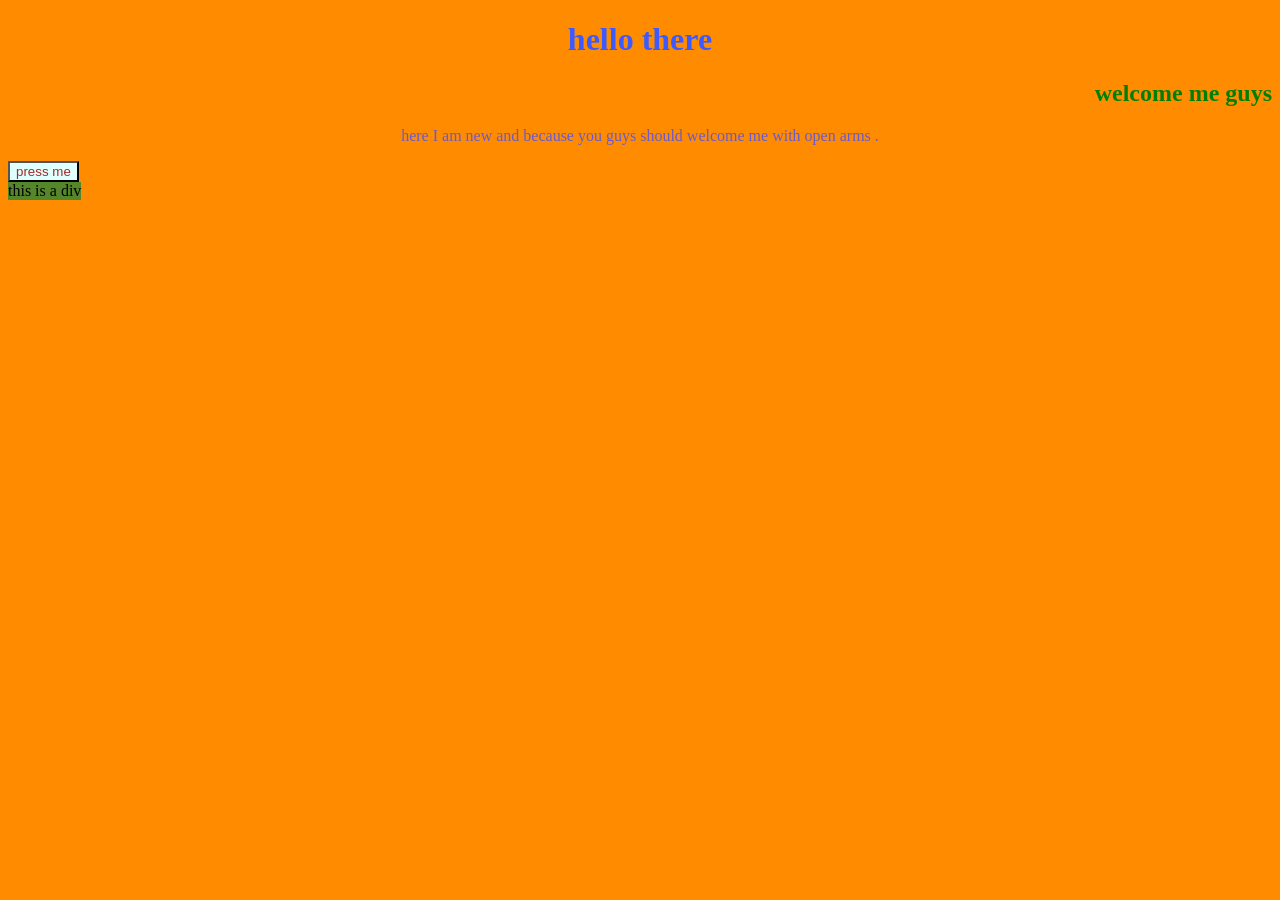
<file: index.html>
<!DOCTYPE html>
<html lang="en">

<head>
    <meta charset="UTF-8">
    <meta name="viewport" content="width=device-width, initial-scale=1.0">
    <title>css level 1</title>
    <link rel="stylesheet" href="style.css">

</head>

<body>
    <h1> hello there </h1>
    <h2> welcome me guys</h2>
    <p> here I am new and because you guys should welcome me with open arms .</p>
    <button>press me </button>
    <div> this is a div </div>

</body>

</html>
</file>
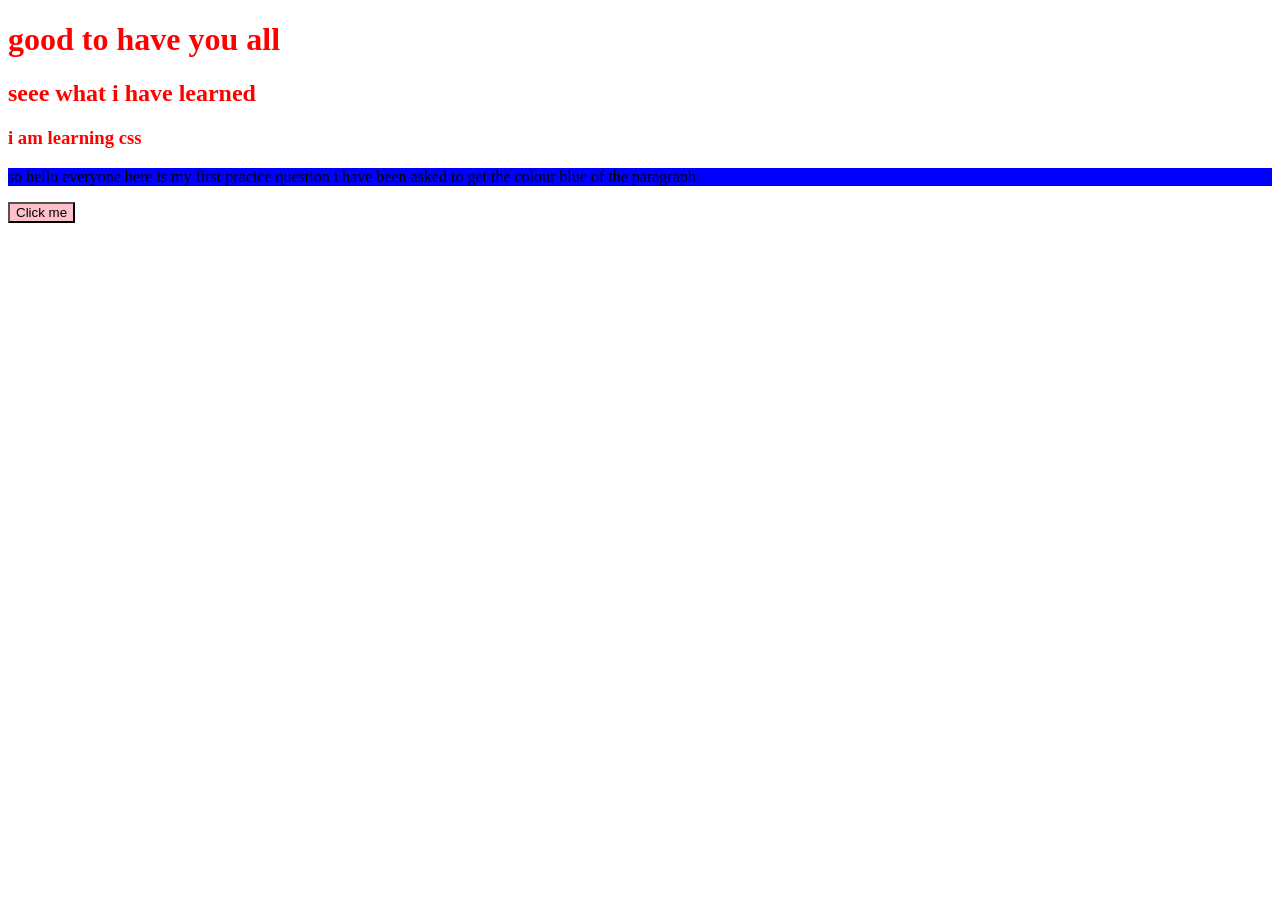
<file: p1.html>
<!DOCTYPE html>
<html lang="en">

<head>
    <meta charset="UTF-8">
    <meta name="viewport" content="width=device-width, initial-scale=1.0">
    <title>Document</title>
    <link rel="stylesheet" href="p1.css">
</head>

<body>
    <div>
        <h1 class="heading">good to have you all</h1>
        <h2 class="heading">seee what i have learned</h2>
        <h3 class="heading">i am learning css</h3>
    </div>
    <div>
        <p id="box"> so hello everyone here is my first pracice question i have been asked to get the colour blue of the
            paragraph
        </p>
        <button style="background-color: pink;">Click me</button>
        <style>
            button {
                background-color: blue;
            }
        </style>
    </div>

</body>

</html>
</file>
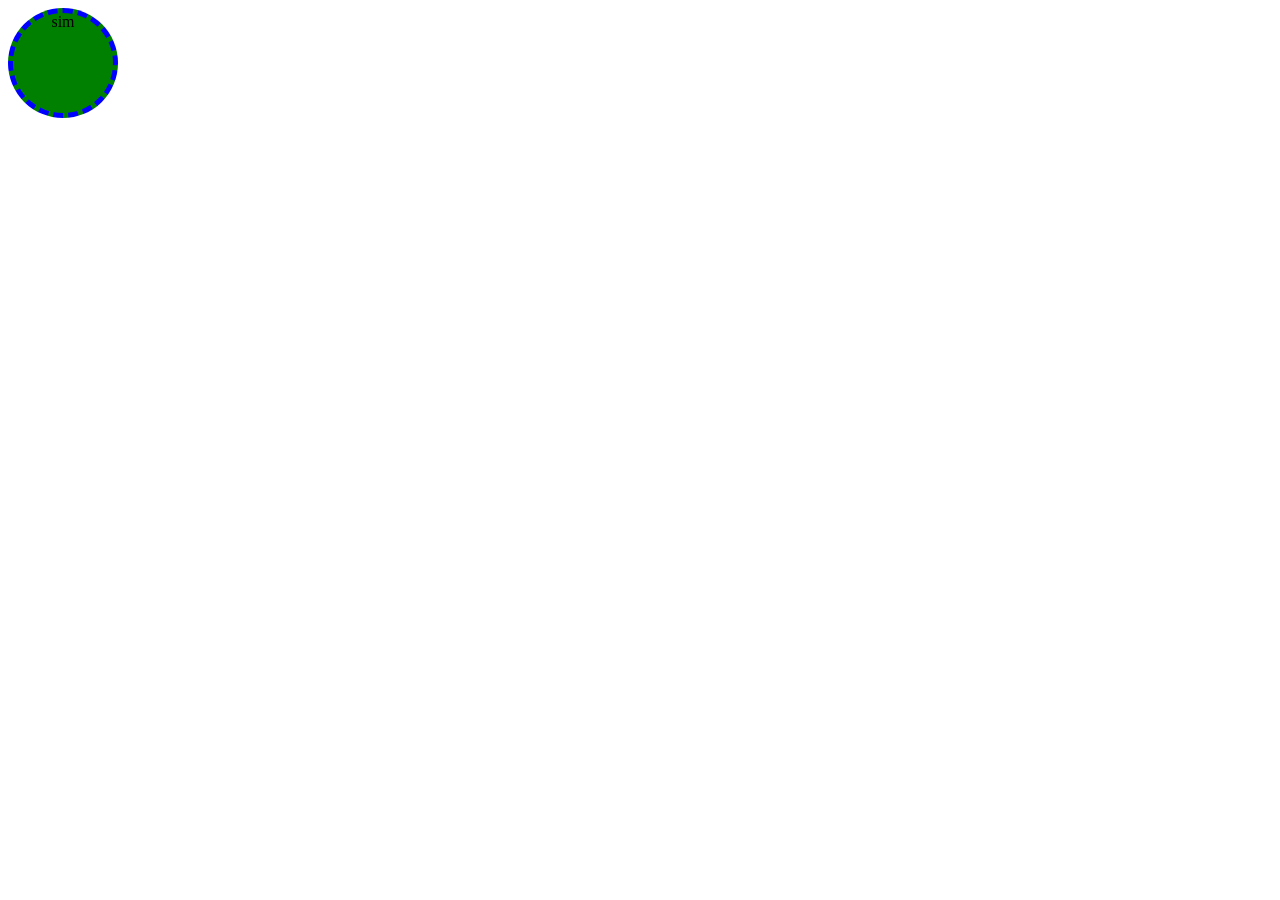
<file: p2.html>
<!DOCTYPE html>
<html lang="en">

<head>
    <meta charset="UTF-8">
    <meta name="viewport" content="width=device-width, initial-scale=1.0">
    <title>Document</title>
    <link rel="stylesheet" href="p2.css">
</head>

<body>
    <div>
        sim
    </div>
</body>

</html>
</file>
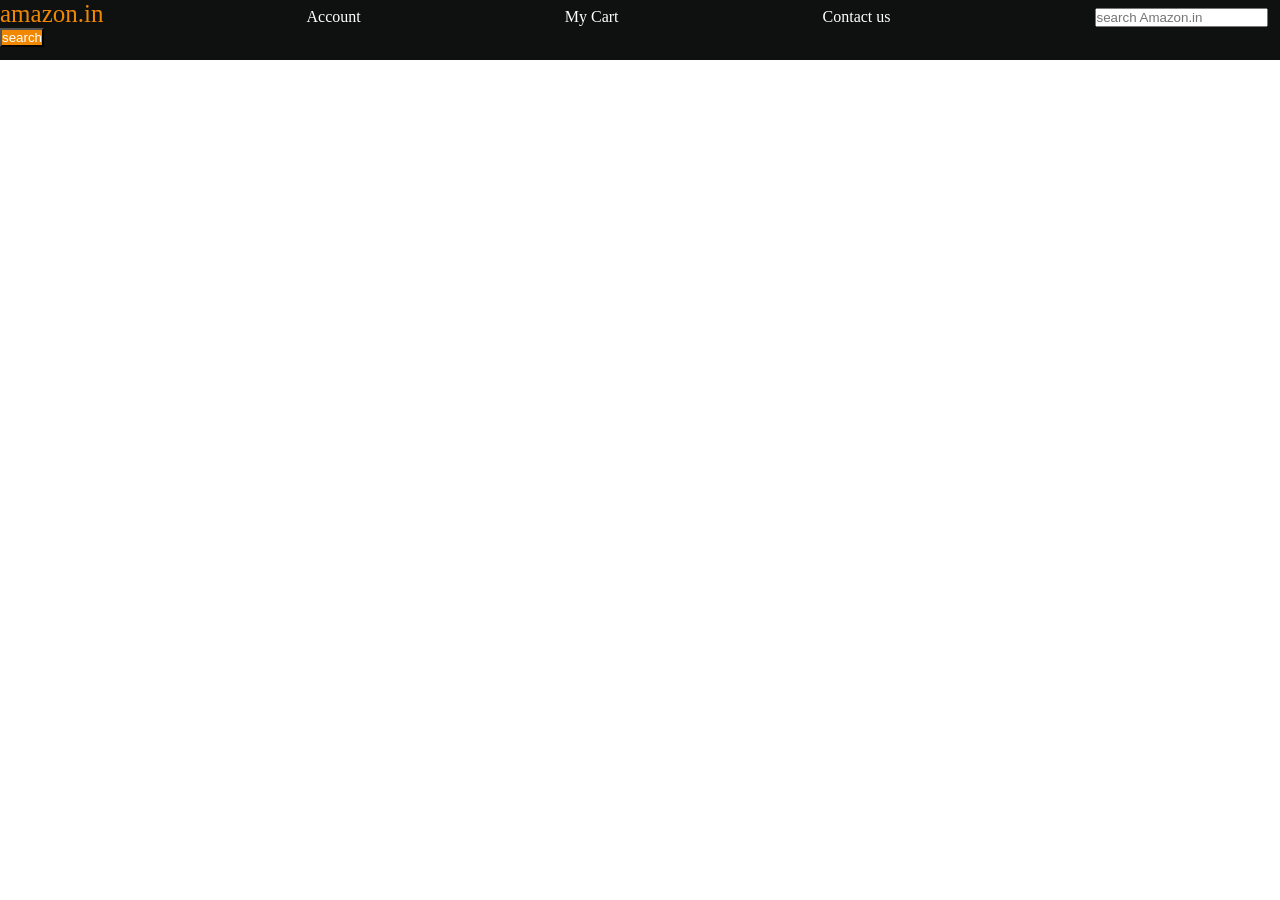
<file: p3.html>
<!DOCTYPE html>
<html lang="en">

<head>
    <meta charset="UTF-8">
    <meta name="viewport" content="width=device-width, initial-scale=1.0">
    <title>p3</title>
    <link rel="stylesheet" href="p3.css">
</head>

<body>
    <div id="navbar">
        <a id="logo" href="#">amazon.in</a>
        <a href="#">Account</a>
        <a href="#">My Cart</a>
        <a href="#">Contact us </a>
        <input placeholder="search Amazon.in">
        <button>search </button>

    </div>

</body>

</html>
</file>
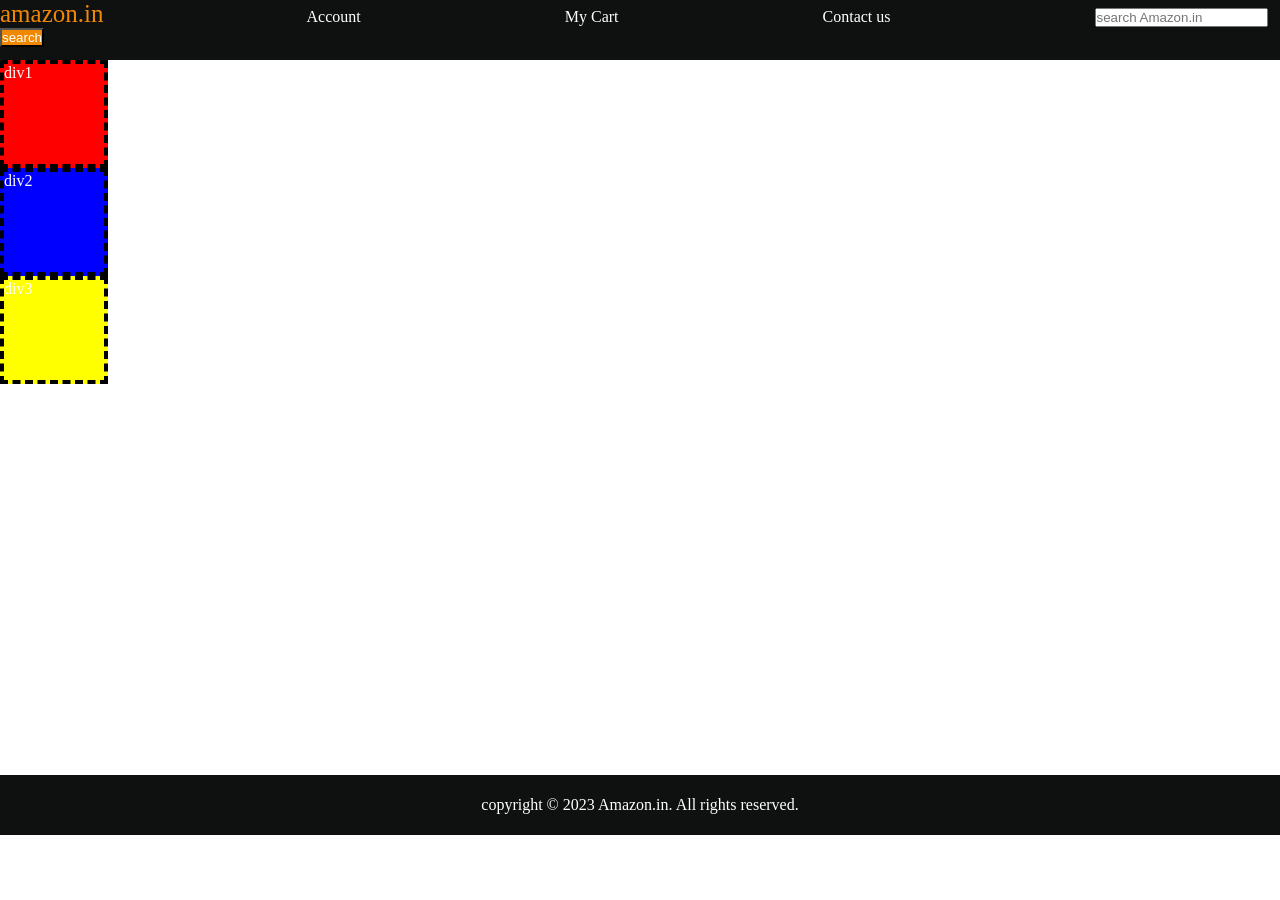
<file: p4.html>
<!DOCTYPE html>
<html lang="en">

<head>
    <meta charset="UTF-8">
    <meta name="viewport" content="width=device-width, initial-scale=1.0">
    <title>Document</title>
    <link rel="stylesheet" href="p4.css">
</head>

<body>
    <header>
        <div id="navbar">
            <a id="logo" href="#">amazon.in</a>
            <a href="#">Account</a>
            <a href="#">My Cart</a>
            <a href="#">Contact us </a>
            <input placeholder="search Amazon.in">
            <button>search </button>

        </div>
    </header>
    <div id="content">
        <div class="contentbox" style="background-color: red;">div1</div>
        <div class="contentbox" style="background-color: blue;">div2</div>
        <div class="contentbox" style="background-color: yellow;">div3</div>
    </div>
    <footer>copyright © 2023 Amazon.in. All rights reserved.</footer>


</body>

</html>
</file>
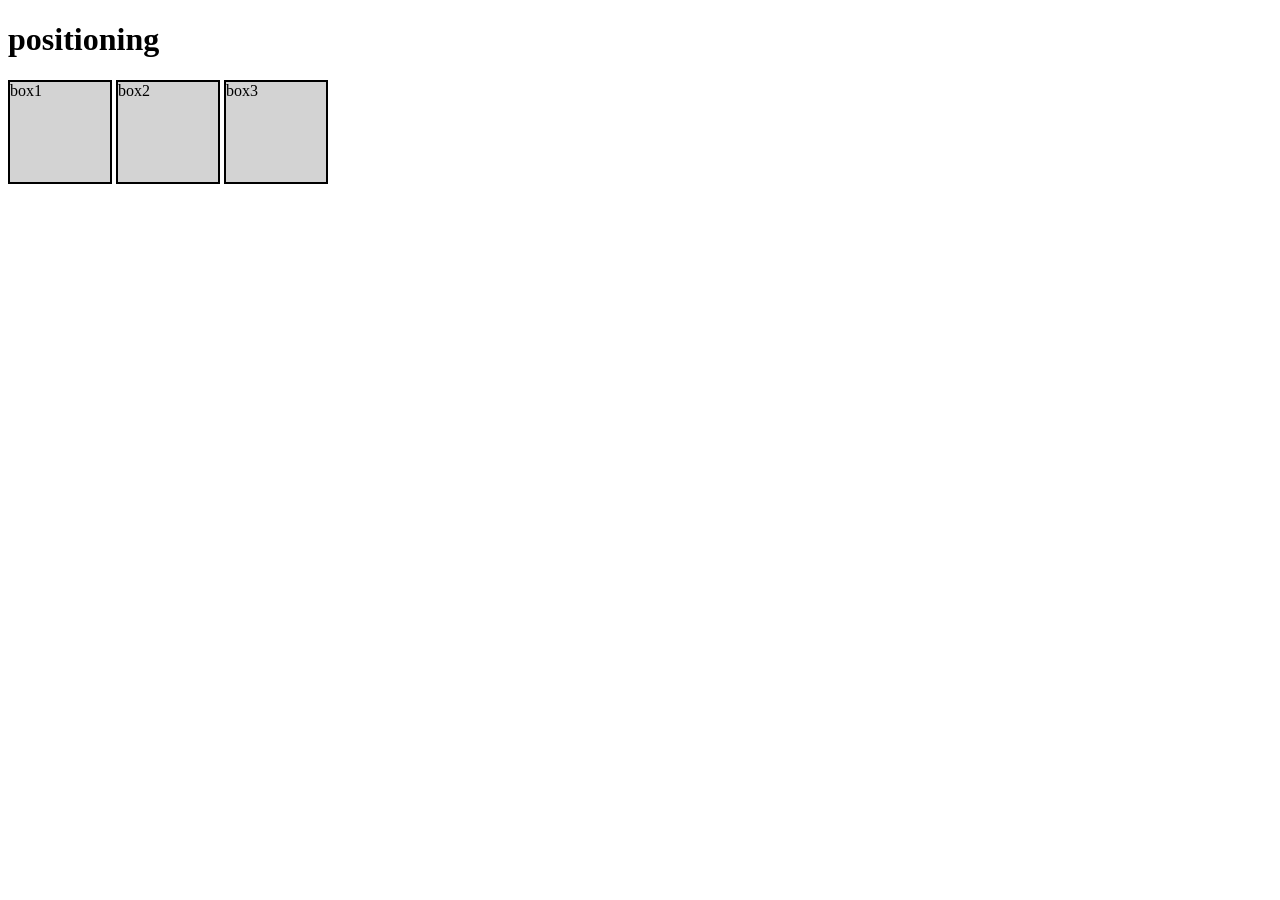
<file: p5.html>
<!DOCTYPE html>
<html lang="en">

<head>
    <meta charset="UTF-8">
    <meta name="viewport" content="width=device-width, initial-scale=1.0">
    <title>Document</title>
    <link rel="stylesheet" href="p5.css">
</head>

<body>
    <h1>positioning</h1>

    <div class="box1">box1</div>
    <div class="box2">box2</div>
    <div class="box3">box3</div>

</body>

</html>
</file>
<file: style.css>
h1 {
    color: rgb(59, 90, 255);
    text-align: center;
    font-weight: 700;
    font-family: 'Bazooka', cursive;
}

h2 {
    color: green;
    text-align: right;
    font-weight: 700;
    font-family: 'Bazooka', cursive;
}



p {
    color: slateblue;
    text-align: center;

}

button {

    color: brown;
    background-color: lightcyan;
    display: block;
}

body {
    background-color: darkorange;
}

div {
    background-color: rgb(86, 134, 42);
    display: inline-block;
}
</file>
<file: p1.css>
#box {
    background-color: blue;
}

.heading {
    color: red;
}



button {
    background-color: green;
}
</file>
<file: p2.css>
div {
    height: 100px;
    width: 100px;
    background-color: green;
    border: 5px dashed blue;
    border-radius: 50%;
    text-align: center;
}
</file>
<file: p3.css>
* {
    margin: 0;
    padding: 0;
    color: white;

}

#navbar {
    height: 60px;
    background-color: #0f1111;
}

button {
    background-color: #f08804;
}

#logo {
    color: #f08804;
    font-size: 25px;
}

a {
    margin-right: 200px;
    text-decoration: none;
}
</file>
<file: p4.css>
* {
    margin: 0;
    padding: 0;
    color: white;

}

#navbar {
    height: 60px;
    background-color: #0f1111;
}

button {
    background-color: #f08804;
}

#logo {
    color: #f08804;
    font-size: 25px;
}

a {
    margin-right: 200px;
    text-decoration: none;
}

.contentbox {
    width: 100px;
    height: 100px;
    border: 4px dashed black;

}

#content {
    height: 715px;
    display: inline-table;
}

footer {
    background-color: #0f1111;
    height: 60px;
    display: flex;
    justify-content: center;
    align-items: center;

}
</file>
<file: p5.css>
div {
    height: 100px;
    width: 100px;
    background-color: lightgray;
    border: 2px solid black;
    display: inline-block;
}

#box1 {
    position: static;
}

#box2 {
    position: relative;
    top: 20px;
    left: 20px;
}

#box3 {
    position: absolute;
    top: 40px;
    left: 40px;
}
</file>
